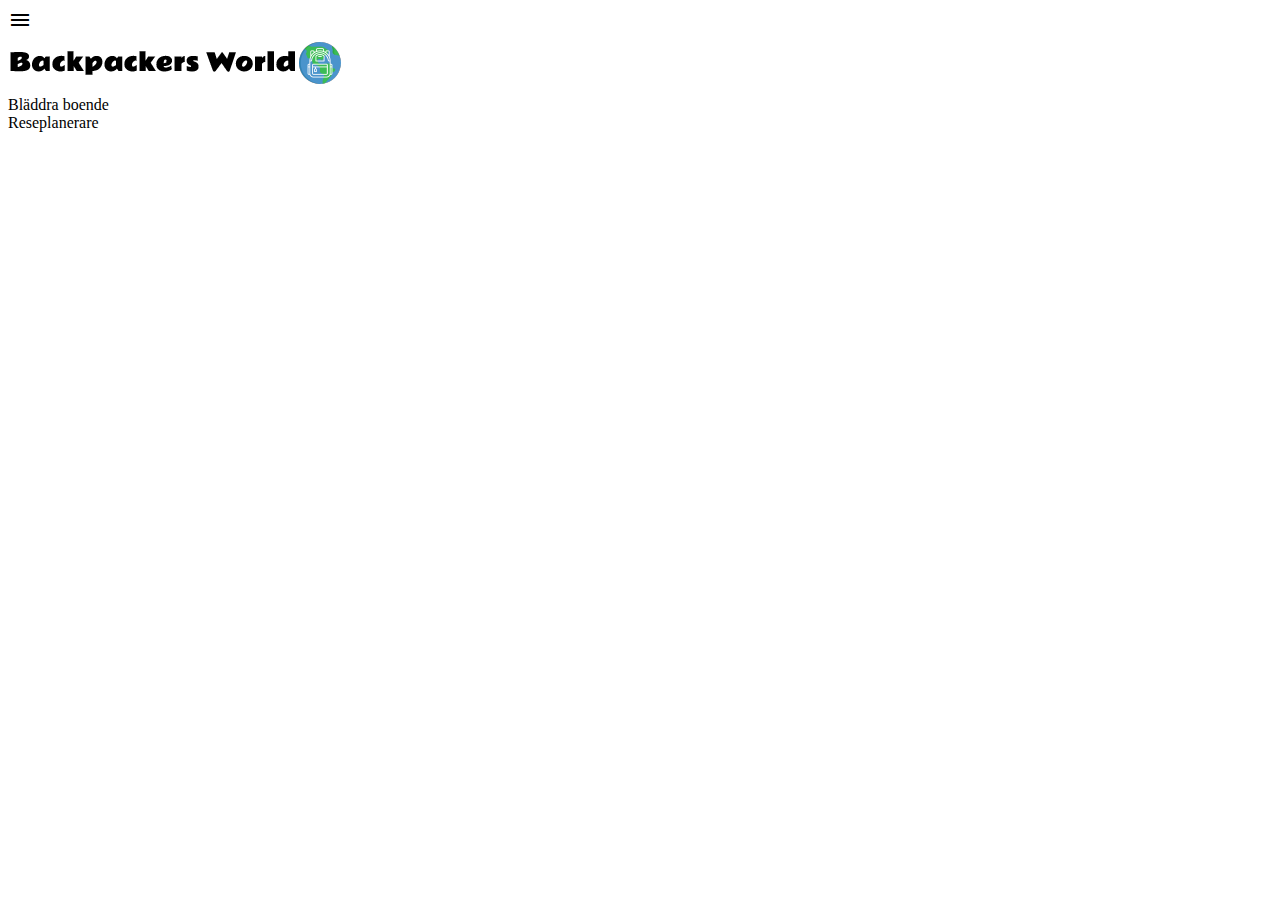
<file: Backpackers_world/site/index.html>
<!DOCTYPE html>
<html lang="sv">
<head>
    <meta charset="UTF-8">
    <meta name="viewport" content="width=device-width, initial-scale=1.0">
    <meta http-equiv="X-UA-Compatible" content="ie=edge">
    <link rel="stylesheet" href="css/style.css">
    <link rel="stylesheet" href="https://fonts.googleapis.com/css?family=Rammetto+One|Roboto"> 
    <link rel="stylesheet" href="https://fonts.googleapis.com/icon?family=Material+Icons">
    <link rel="stylesheet" href="https://fonts.googleapis.com/css?family=Roboto:300,500,900">
    <link rel="shortcut icon" href="img/logo.png"/>
    <title>Backpackers World</title>
</head>
<body>
    <div class="wrapper">
        <header>
            <nav>
                <div class="menu">
                <!--"Icons made by http://www.freepik.com" Freepik "https://www.flaticon.com/" Flaticon" www.flaticon.com is licensed by http://creativecommons.org/licenses/by/3.0/" Creative Commons BY 3.0"-->
                <i class="material-icons">menu</i>
                </div>
                <img class="navlogo" src="img/navlogo.png" alt="Backpackers World">
                
            </nav>
        </header>
        <main>
            <div class="test1">
                Bläddra boende
            </div>
            <div class="test2">
                Reseplanerare
            </div>
        </main>   
        <footer></footer>
    </div>
    <div class="ignore"></div>
</body>
</html>
</file>
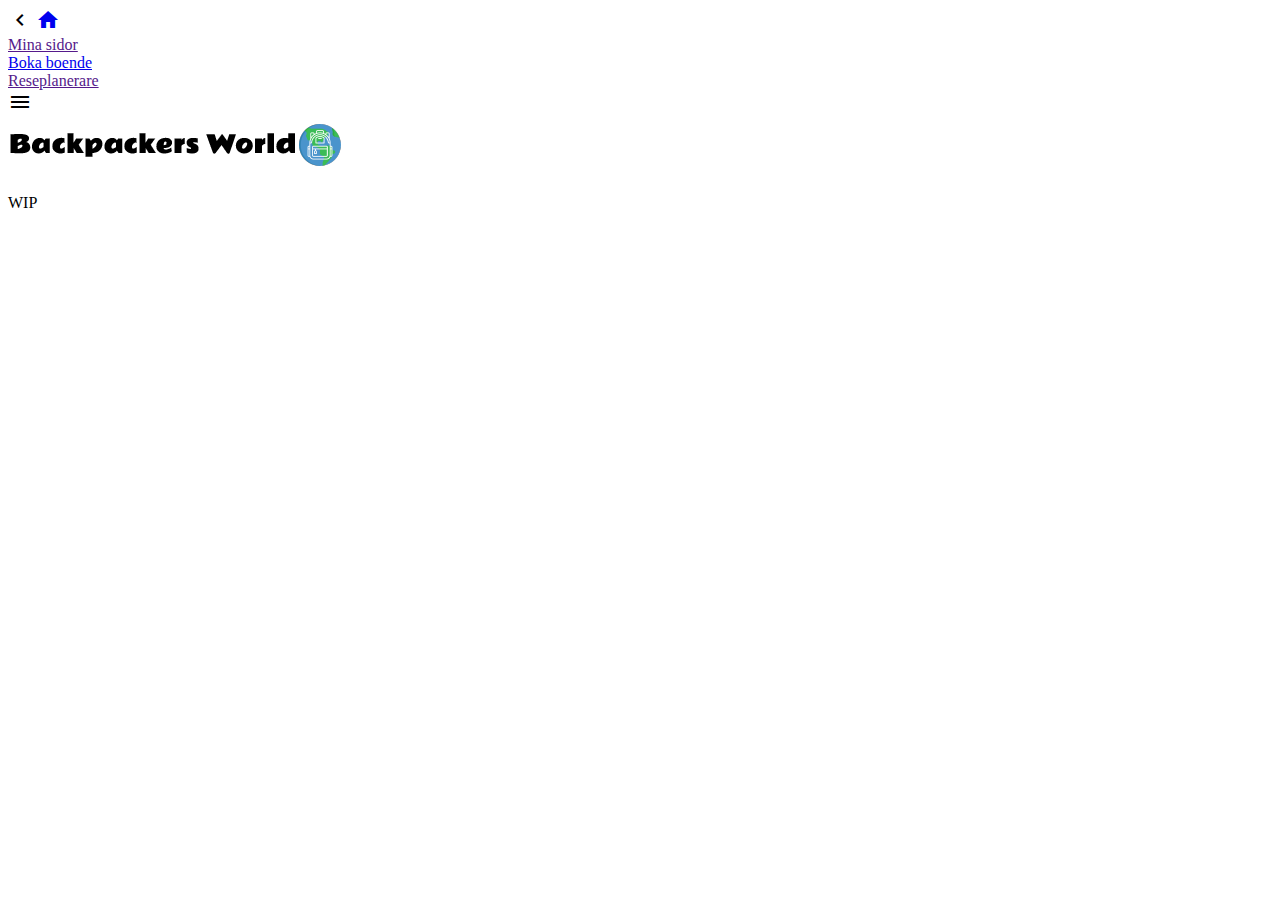
<file: Backpackers_world/site/browse.html>
<!DOCTYPE html>
<html lang="sv">
<head>
    <meta charset="UTF-8">
    <meta name="viewport" content="width=device-width, initial-scale=1.0, minimum-scale=1">
    <meta http-equiv="X-UA-Compatible" content="ie=edge">
    <link rel="stylesheet" href="css/style.css">
    <link rel="stylesheet" href="https://fonts.googleapis.com/css?family=Rammetto+One|Roboto"> 
    <link rel="stylesheet" href="https://fonts.googleapis.com/icon?family=Material+Icons">
    <link rel="stylesheet" href="https://fonts.googleapis.com/css?family=Roboto:300,500,900">
    <link rel="shortcut icon" href=""/>
    <title>Backpackers World</title>
</head>
<body>
    <script src="js/menu.js"></script>
    <div class="wrapper">
        <div class="menu">
            <div class="hambugerclosebutton">
                <i class="material-icons" onclick="toggleMenu()">chevron_left</i>
                <a class="homebutton" href="index.html">
                    <i class="material-icons" id="test" onclick="toggleMenu()">home</i>
                </a>
            </div>
            <a href="" class="button1">
                <div class="button1">Mina sidor</div>
            </a>
            <a href="browse.html" class="button2">
                <div class="button2">Boka boende</div>
            </a>
            <a href="" class="button3">
            <div class="button3">Reseplanerare</div>
            </a>
        </div>
        <!-- <div class="gray"></div> -->
        <header>
            <nav>
                <div class="menuicon">
                <!--"Icons made by http://www.freepik.com" Freepik "https://www.flaticon.com/" Flaticon" www.flaticon.com is licensed by http://creativecommons.org/licenses/by/3.0/" Creative Commons BY 3.0"-->
                <i class="material-icons" onclick="toggleMenu()">menu</i>
                </div>
                <img class="navlogo" src="img/navlogo.png" alt="Backpackers World">
                
            </nav>
        </header>
        <main class="browse">
            <p>WIP</p>
        <footer></footer>
    </div>
    <!-- <div class="ignore"></div> -->
</body>
</html>
</file>
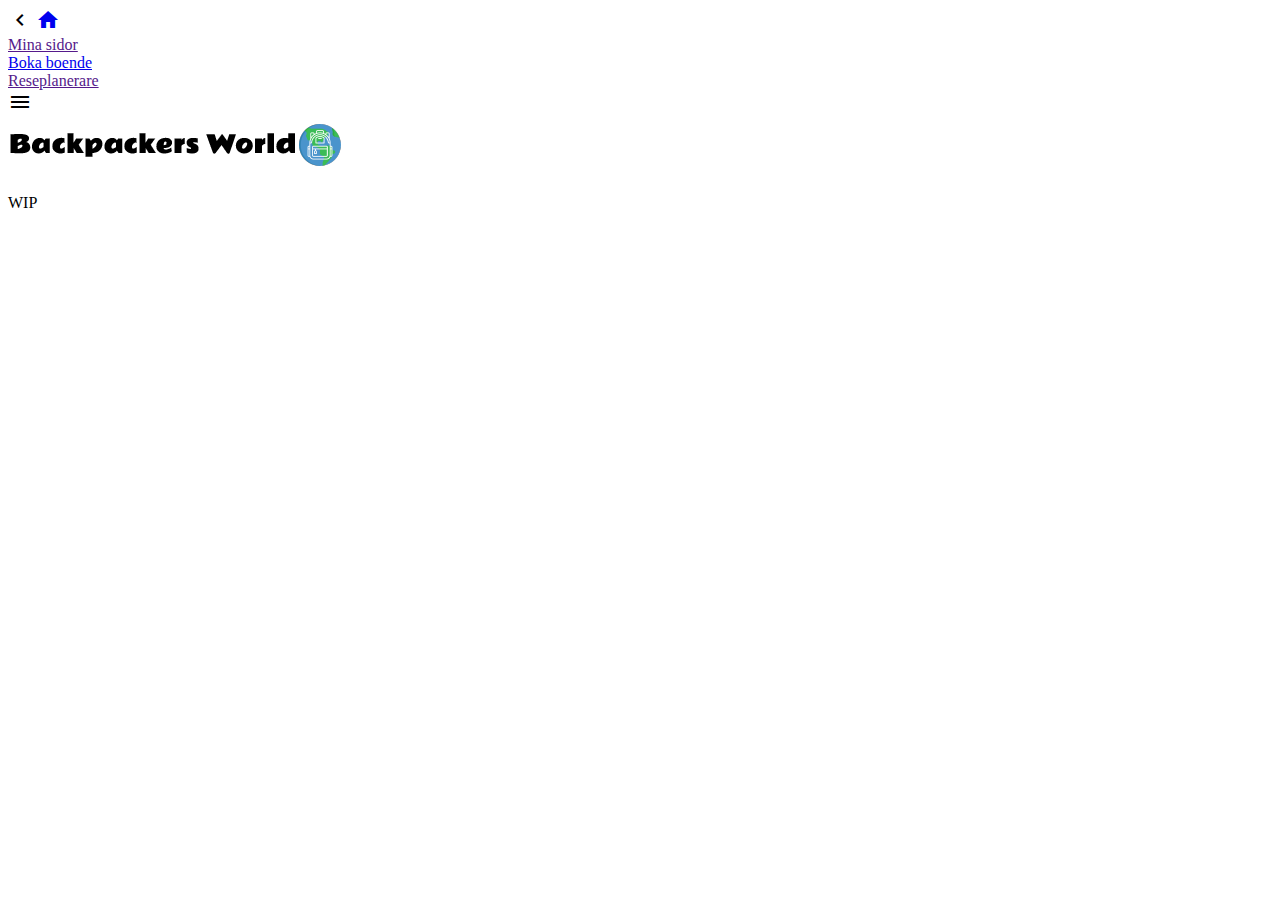
<file: Backpackers_world/public/site/browse.html>
<!DOCTYPE html>
<html lang="sv">
<head>
    <meta charset="UTF-8">
    <meta name="viewport" content="width=device-width, initial-scale=1.0, minimum-scale=1">
    <meta http-equiv="X-UA-Compatible" content="ie=edge">
    <link rel="stylesheet" href="css/style.css">
    <link rel="stylesheet" href="https://fonts.googleapis.com/css?family=Rammetto+One|Roboto"> 
    <link rel="stylesheet" href="https://fonts.googleapis.com/icon?family=Material+Icons">
    <link rel="stylesheet" href="https://fonts.googleapis.com/css?family=Roboto:300,500,900">
    <link rel="shortcut icon" href=""/>
    <title>Backpackers World</title>
</head>
<body>
    <script src="js/menu.js"></script>
    <div class="wrapper">
        <div class="menu">
            <div class="hambugerclosebutton">
                <i class="material-icons" onclick="toggleMenu()">chevron_left</i>
                <a class="homebutton" href="index.html">
                    <i class="material-icons" id="test" onclick="toggleMenu()">home</i>
                </a>
            </div>
            <a href="" class="button1">
                <div class="button1">Mina sidor</div>
            </a>
            <a href="browse.html" class="button2">
                <div class="button2">Boka boende</div>
            </a>
            <a href="" class="button3">
                <div class="button3">Reseplanerare</div>
            </a>
        </div>
        <!-- <div class="gray"></div> -->
        <header>
            <nav>
                <div class="menuicon">
                    <!--"Icons made by http://www.freepik.com" Freepik "https://www.flaticon.com/" Flaticon" www.flaticon.com is licensed by http://creativecommons.org/licenses/by/3.0/" Creative Commons BY 3.0"-->
                    <i class="material-icons" onclick="toggleMenu()">menu</i>
                </div>
                <img class="navlogo" src="img/navlogo.png" alt="Backpackers World">
                
            </nav>
        </header>
        <main>
            <p>WIP</p>
        </main>   
        <footer></footer>
    </div>
</body>
</html>
</file>
<file: Backpackers_world/site/css/style.css>
@media only screen and (max-device-width: 455px) {
    body {
        background-color: black;
        width: 455px;
        height: 782px;
        margin: 0px;
    }
    div.wrapper {
        display: grid;
        width: inherit;
        height: inherit;
        grid-template-rows: 80px 702px;
    }
    header {
        grid-row: span 1;
        background-color: #4dd0e1;
        display: grid;
    }
    
    main {
        grid-row: span 1;
        background-color: peachpuff;
        background-image: url("../img/main1.png");
        display: grid;
        grid-template-rows: repeat(7,1fr);
        grid-template-columns: repeat(7,65px);
    }

    div.test1 {
        grid-row: 6/7;
        grid-column: 2/4;
        border: solid 2px #212121;
        border-radius: 10px;
        text-align: center;
        color: #212121;
        font-family: 'Roboto';
        font-size: 24px;
        font-weight: 500;
        display:flex;
        justify-content:center;
        align-items:center;
    }

    div.test2 {
        grid-row: 6/7;
        grid-column: 5/7;
        border: solid 2px #212121;
        border-radius: 10px;
        text-align: center;
        color: #212121;
        font-family: 'Roboto';
        font-size: 16px;
        font-weight: 500;
        display:flex;
        justify-content:center;
        align-items:center;
    }
    header nav h2{
        font-family: 'Roboto';
        font-weight: 500;
    }

    nav {
       
        display: grid;
        grid-template-columns: 0px 48px auto auto;
        grid-template-rows: 12px 1fr 12px;
        grid-column-gap: 12px;
    }

    nav div.menu {
        grid-row: 2/3;
        grid-column: 2/3;
        display:flex;
        justify-content:center;
        align-items:center;
        
        
        
    }
    
    nav div.menu i.material-icons {
        font-size: 48px;
        color: rgba(0, 0, 0, 0.54);
        grid-row: 2/3;
        grid-column: 2/3;
        display:flex;
        justify-content:center;
        align-items:center;
        
    }
    
    .navlogo {
        grid-row: 2/3;
        grid-column: 3/4;
    }
}

/* Ignore */
ignore{
    display: none;
    color: #4dd0e1;
    color: #88ffff;
    color: #212121;
    color: #484848;
}
</file>
<file: Backpackers_world/public/site/css/style.css>
@media only screen and (max-device-width: 455px) {
    body {
        background-color: black;
        width: 455px;
        height: 782px;
        margin: 0px;
    }
    div.wrapper {
        display: grid;
        width: inherit;
        height: inherit;
        grid-template-rows: 80px 702px;
    }
    header {
        grid-row: span 1;
        background-color: #4dd0e1;
        
    }
    
    main {
        grid-row: span 1;
        background-color: peachpuff;
        background-image: url("../img/main1.png");
        display: grid;
        grid-template-rows: repeat(7,1fr);
        grid-template-columns: repeat(7,65px);
    }

    div.mainbtn1 {
        grid-row: 6/7;
        grid-column: 2/4;
        border: solid 2px #212121;
        border-radius: 10px;
        color: #212121;
        text-align: center;
        font-family: 'Roboto';
        font-size: 24px;
        font-weight: 500;
        display:flex;
        justify-content:center;
        align-items:center;
    }

    div.mainbtn2 {
        grid-row: 6/7;
        grid-column: 5/7;
        border: solid 2px #212121;
        border-radius: 10px;
        color: #212121;
        font-family: 'Roboto';
        font-size: 16px;
        font-weight: 500;
        display:flex;
        justify-content:center;
        align-items:center;
    }
    header nav h2{
        font-family: 'Roboto';
        font-weight: 500;
    }

    nav {
       
        display: grid;
        grid-template-columns: 0px 48px auto auto;
        grid-template-rows: 12px 1fr 12px;
        grid-column-gap: 12px;
    }

    nav div.menuicon {
        grid-row: 2/3;
        grid-column: 2/3;
        display:flex;
        justify-content:center;
        align-items:center; 
    }
    
    nav div.menuicon i.material-icons {
        font-size: 48px;
        color: rgba(0, 0, 0, 0.54);
        grid-row: 2/3;
        grid-column: 2/3;
        display:flex;
        justify-content:center;
        align-items:center;
        
    }
    
    .navlogo {
        grid-row: 2/3;
        grid-column: 3/4;
    }

    .menu {
        transform: translateX(-100%); 
        transition: transform 0.5s;
        position: absolute;
        height: 100vh;
        width: 70vw;
        background-color: rgba(245, 245, 245, 1);
        display: grid;
        grid-template-rows: repeat(6,80px);
        grid-template-columns: 100%;
        /* grid-template-columns: 0px 48px auto;
        grid-template-rows: 0px 56px repeat(4,56px);
        grid-row-gap: 12px;
        grid-column-gap: 12px;  */
        z-index: 99;
        font-family: Roboto;
        font-weight: 500;
        font-size: 20px;

    }

    .show {
        transform: translateX(0);
    }
    
    div.menu div.hambugerclosebutton {
        grid-row: span 3;
        grid-column: span 2;
        display: grid;
        grid-template-columns: 0px 48px auto 48px 0px;
        grid-template-rows: 0px 56px;
        grid-row-gap: 12px;
        grid-column-gap: 12px;
        background-color: #4dd0e1;
    }

    div.menu div.hambugerclosebutton i:first-of-type {
        grid-row: 2/3;
        grid-column: 2/3;
        font-size: 48px;
        color: rgba(0, 0, 0, 0.54);
        display:flex;
        justify-content:center;
        align-items:center;        
    }
    
    div.menu div.hambugerclosebutton a.homebutton {
        grid-row: 2/3;
        grid-column: 4/4;
        font-size: 36px;
        color: rgba(0, 0, 0, 0.54);
        display:flex;
        justify-content:center;
        align-items:center;
        text-decoration: none;
    }
    .button1 {
        color: rgba(72, 72, 72, 1);
        display:flex;
        justify-content:center;
        align-items:center;
        grid-row: 4;
    }
    .button2 {
        color: rgba(72, 72, 72, 1);
        display:flex;
        justify-content:center;
        align-items:center;
        grid-row: 5;
    }
    .button3 {
        color: rgba(72, 72, 72, 1);
        display:flex;
        justify-content:center;
        align-items:center;
        grid-row: 6;
    }

    /* .gray {
        transition: fade 0.5s;
        height: 100vh;
        width: 100vw;
        background-color: rgba(100, 100, 100, 0.5);
        position: absolute;
        display: none;
    }

    .fade {
        display: block;
    } */
    main p {
        color: #212121;
        text-align: center;
        font-family: 'Roboto';
        font-size: 24px;
        font-weight: 500;
        display:flex;
        justify-content:center;
        align-items:center;
        grid-row: 4/5;
        grid-column: 4/5;
    }
}
</file>
